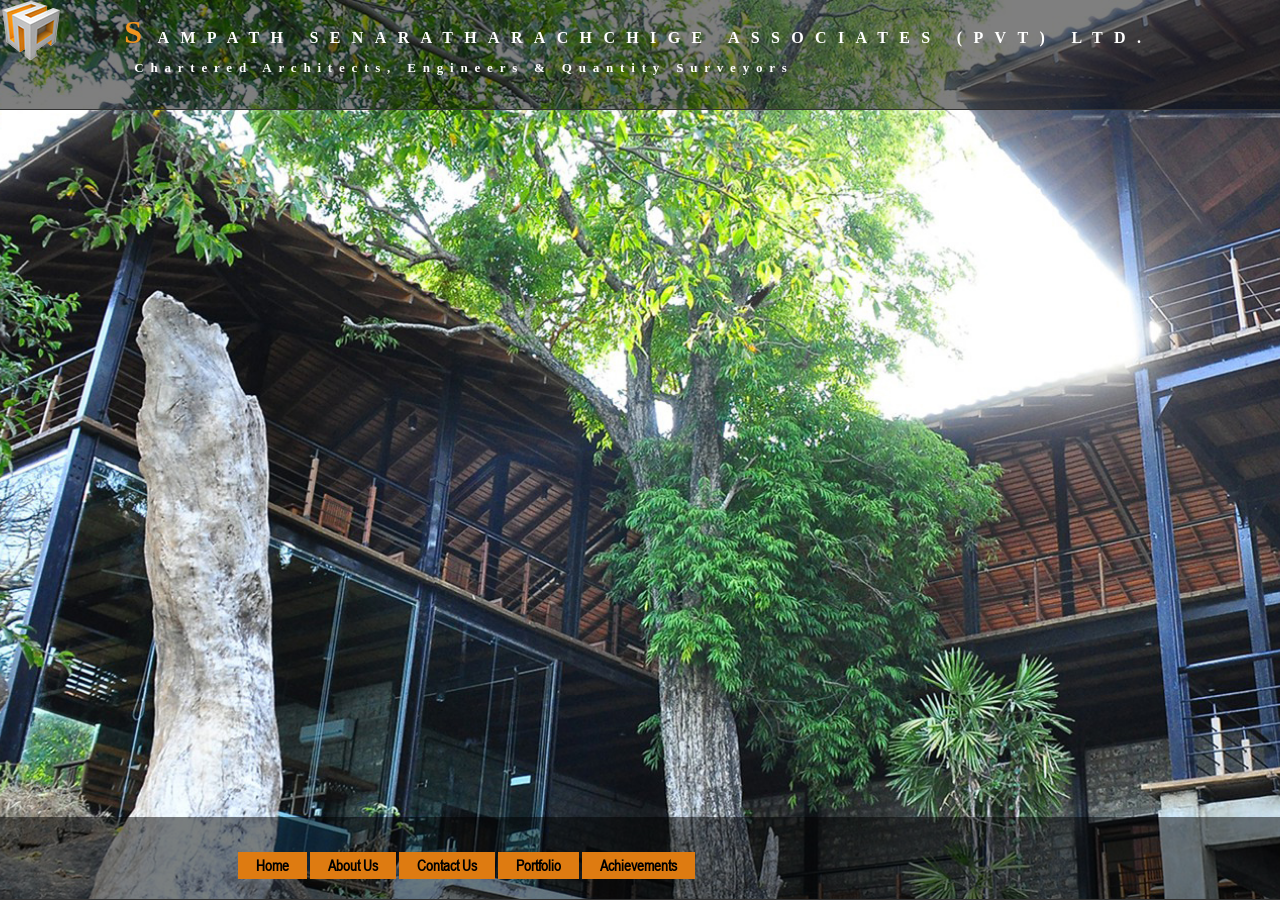
<file: index.html>
<!DOCTYPE html>
<!--[if IE 9]> <html lang="en" class="ie9"> <![endif]-->
<!--[if !IE]><!-->
<html lang="en">
<!--<![endif]-->
	<head>
		<meta charset="utf-8">
		<title> Architect |  SAMPATH SENERATHARACHCHIGE</title>
		<meta http-equiv="content-type" content="text/html; charset=utf-8" />
		<meta name="description" content="WOWSlider" />
		<link rel="stylesheet" type="text/css" href="engine1/style.css" />
		<script type="text/javascript" src="engine1/jquery.js"></script>
		<meta name="description" content="Worthy a Bootstrap-based, Responsive HTML5 Template">
		<meta name="author" content="htmlcoder.me">

		<!-- Mobile Meta -->
		<meta name="viewport" content="width=device-width, initial-scale=1.0">
		<meta http-equiv="Content-Type" content="text/html; charset=utf-8" />

		<!-- Favicon -->
		<link rel="shortcut icon" href="images/favicon.ico">

		<!-- Web Fonts -->
		<link href='http://fonts.googleapis.com/css?family=Open+Sans:400italic,700italic,400,700,300&amp;subset=latin,latin-ext' rel='stylesheet' type='text/css'>
		<link href='http://fonts.googleapis.com/css?family=Raleway:700,400,300' rel='stylesheet' type='text/css'>

		<!-- Bootstrap core CSS -->
		<link href="bootstrap/css/bootstrap.css" rel="stylesheet">

		<!-- Font Awesome CSS -->
		<link href="fonts/font-awesome/css/font-awesome.css" rel="stylesheet">

		<!-- Plugins -->
		<link href="css/animations.css" rel="stylesheet">

		<!-- Worthy core CSS file -->
		<link href="css/style.css" rel="stylesheet">

		<!-- Custom css --> 
		<!--
		<link href="css/custom.css" rel="stylesheet">
	</head>

	<body class="no-trans">
		<!-- scrollToTop -->
		<!-- ================ -->
		<div class="scrollToTop"><i class="icon-up-open-big"></i></div>

		<!-- header start -->
		<!-- ================ --> 
		<header class="header fixed clearfix navbar navbar-fixed-top tm-bg-black-translucent">
		<div class="row">
  		<div class="col-md-1">
		<a href="index.html"><img id="logo" src="logo.png" alt="Worthy"></a></div>
			<div class="container">
				<div class="row">
					<div class="col-md-4">

						<!-- header-left start -->
						<!-- ================ -->
						<div class="header-left clearfix">

							<!-- logo -->
								
  								
								<div class="logo smooth-scroll">
								

								
								<div class="col-md-1">

								<b><font face="arial narrow" color="#f2941e" size="6" style="letter-spacing:0.1cm;">S&nbsp;</font></b><b><font face="arial narrow" size="3.4" color="white" style="letter-spacing:0.3cm;">AMPATH&nbsp;SENARATHARACHCHIGE&nbsp;ASSOCIATES&nbsp;(PVT)&nbsp;LTD.<font face="arial narrow" size="2" color="white" style="letter-spacing:0.18cm;"><br>&nbsp;Chartered&nbsp;Architects,&nbsp;Engineers&nbsp;&&nbsp;Quantity&nbsp;Surveyors</font></font>
										<a href="dist/sobber/sobber.html"><h2><font face = "arial narrow" size="15" color="C6391B">  </font> <font face="arial narrow" size="12">     </b></font></h2></a></div></div></div>
							</div>
							<!-- name-and-slogan -->
							<!-- <div class="site-name-and-slogan">
								<div class="site-name">SAMPATH SENERATHARACHCHIGE ASSOCIATES (PVT) LTD</div>
								<div class="site-slogan">CHARTERED ARCHITECTS, ENGINEERS, SURVEYORS</div>
							</div> -->

						</div>
						<!-- header-left end -->

					</div>
					</div>
					</div>

		</header>
		<!-- header end -->

		<!-- banner start -->
		<!-- ================ -->
		<div id="wowslider-container1">
<div class="ws_images"><ul>
		<li><img src="data1/images/1.jpg" alt="1" title="1" id="wows1_0"/></li>
		<li><img src="data1/images/2.jpg" alt="2" title="2" id="wows1_1"/></li>
		<li><img src="data1/images/3.jpg" alt="3" title="3" id="wows1_2"/></li>
		<li><img src="data1/images/4.jpg" alt="4" title="4" id="wows1_3"/></li>
		<li><img src="data1/images/5.jpg" alt="5" title="5" id="wows1_4"/></li>
		<li><img src="data1/images/6.jpg" alt="bootstrap carousel" title="6" id="wows1_5"/></a></li>
		<li><img src="data1/images/7.jpg" alt="7" title="7" id="wows1_6"/></li>
		<li><img src="data1/images/8.jpg" alt="7" title="7" id="wows1_6"/></li>
		<li><img src="data1/images/9.jpg" alt="7" title="7" id="wows1_6"/></li>
	</ul></div>
<div class="ws_script" style="position:absolute;left:-90%"><a href="http://wowslider.com">responsive slider</a> by WOWSlider.com v8.7</div>
<div class="ws_shadow"></div>
</div>	
<script type="text/javascript" src="engine1/wowslider.js"></script>
<script type="text/javascript" src="engine1/script.js"></script>
		<!-- banner end -->

		<!-- section start -->
		<!-- ================ -->
		<!-- footer start -->
		<footer class="footer fixed clearfix navbar navbar-fixed-bottom tm-bg-black-translucent">
			
			
					<div class="row">
  					<div class="col-md-1"></div>
  					<div class="col-md-1"></div>
  					<div class="col-md-1">
  			
						<table style="border: 20px solid transparent;">
						<tr>
						<td> </td>
						</tr>
						<tr>
						<th>
						<a href="index.html"><input type="button" name="btn" class="btn-style" value="Home" /></a></th></div>
						<th>&nbsp;</th><th>
						<a href="about.html"><input type="button" name="btn" class="btn-style" value="About Us" /></a></th>
						<th>&nbsp;</th><th>
						<a href="contact.html"><input type="button" name="btn" class="btn-style" value="Contact Us" /></a></th>

						<th>&nbsp;</th><th>
						<a href="portfolio.html"><input type="button" name="btn" class="btn-style" value="Portfolio" /></a></th>
						<th>&nbsp;</th><th>
						<a href="archive.html"><input type="button" name="btn" class="btn-style" value="Achievements" /></a></th>
								</div></tr></table></footer>
<!--
		<footer id="footer">

		
									<a href="#banner"><input type="button" name="btn" class="btn-style" value="Home" /></a>
												<a href="about.html"><input type="button" name="btn" class="btn-style" value="About Us" /></a>
												<a href="contact.html"><input type="button" name="btn" class="btn-style" value="Contact Us" /></a>
												<a href="portfolio.html"><input type="button" name="btn" class="btn-style" value="portfolio" /></a>
												<a href="archive.html"><input type="button" name="btn" class="btn-style" value="Achievements" /></a>
								
				</footer>

				
			
		<!-- ================ -->
		<!-- footer end -->

		<!-- JavaScript files placed at the end of the document so the pages load faster
		================================================== -->
		<!-- Jquery and Bootstap core js files -->
		

		<style scoped>

      	.btn-style{
			border : solid 0px #de7b11;
			font-size : 15px;
			font-weight:bold;
			color : #000000;
			padding : 3px 18px;
			background-color : #de7b11;

			}


    	</style>
		<script type="text/javascript" src="plugins/jquery.min.js"></script>
		<script type="text/javascript" src="bootstrap/js/bootstrap.min.js"></script>

		<!-- Modernizr javascript -->
		<script type="text/javascript" src="plugins/modernizr.js"></script>

		<!-- Isotope javascript -->
		<script type="text/javascript" src="plugins/isotope/isotope.pkgd.min.js"></script>
		
		<!-- Backstretch javascript -->
		<script type="text/javascript" src="plugins/jquery.backstretch.min.js"></script>

		<!-- Appear javascript -->
		<script type="text/javascript" src="plugins/jquery.appear.js"></script>

		<!-- Initialization of Plugins -->
		<script type="text/javascript" src="js/template.js"></script>

		<!-- Custom Scripts -->
		<script type="text/javascript" src="js/custom.js"></script>

	</body>
</html>
</file>
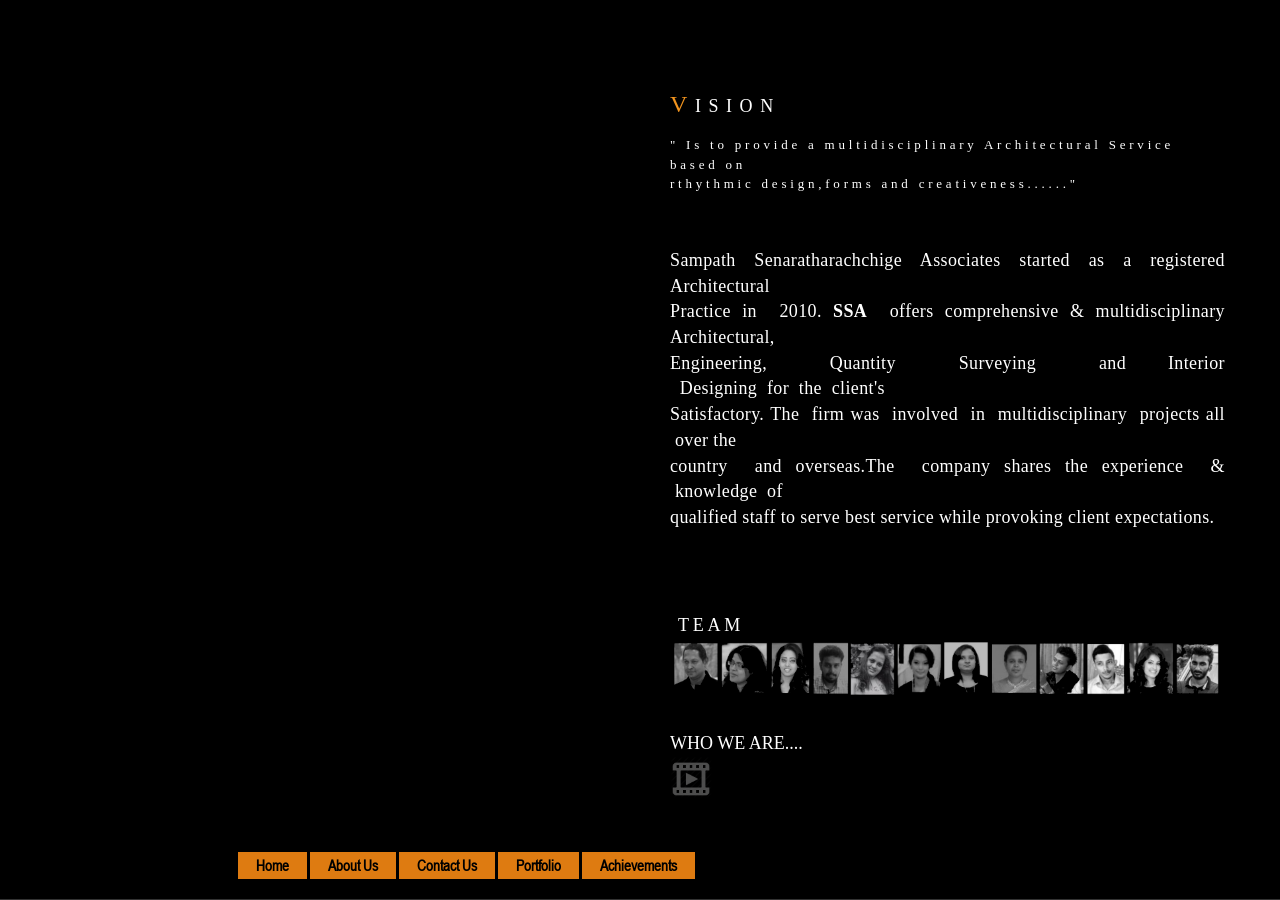
<file: about.html>
<!DOCTYPE html>
<!--[if IE 9]> <html lang="en" class="ie9"> <![endif]-->
<!--[if !IE]><!-->
<html lang="en">
<!--<![endif]-->
<head>
	<meta charset="utf-8">
	<title> Architect |  SAMPATH SENERATHARACHCHIGE</title>
	<script type="text/javascript" src="engine1/jquery.js"></script>
	<meta name="description" content="Worthy a Bootstrap-based, Responsive HTML5 Template">
	<meta name="author" content="htmlcoder.me">

	<!-- Mobile Meta -->
	<meta name="viewport" content="width=device-width, initial-scale=1">
	<meta http-equiv="Content-Type" content="text/html; charset=utf-8" />
	<meta http-equiv="X-UA-Compatible" content="IE=edge,chrome=1">
	<meta name="HandheldFriendly" content="true">

	<!-- Favicon -->
	<link rel="shortcut icon" href="images/favicon.ico">

	<!-- Web Fonts -->
	<link href='http://fonts.googleapis.com/css?family=Open+Sans:400italic,700italic,400,700,300&amp;subset=latin,latin-ext' rel='stylesheet' type='text/css'>
	<link href='http://fonts.googleapis.com/css?family=Raleway:700,400,300' rel='stylesheet' type='text/css'>

	<!-- Bootstrap core CSS -->
	<link href="bootstrap/css/bootstrap.css" rel="stylesheet">

	<!-- Font Awesome CSS -->
	<link href="fonts/font-awesome/css/font-awesome.css" rel="stylesheet">

	<!-- Plugins -->
	<link href="css/animations.css" rel="stylesheet">

	<!-- Worthy core CSS file -->
	<link href="css/style.css" rel="stylesheet">

	<!-- Custom css --> 
	<link href="css/custom.css" rel="stylesheet">
</head>

<body>
	

	<!-- header start -->
	<!-- ================ --> 
				<div class="section clearfix object-non-visible" data-animation-effect="fadeIn">
			<div class="container">
				<div class="row">
					<div class="col-md-6"></div>
					<div class="col-md-6">
						
							<table style="margin-top:10px;" height="250px">
								<tr><td><div>
									<font face="arial narrow" color="#f2941e" size="5" style="letter-spacing:0.2cm;">V</font><font face="arial narrow" size="4" color="white" style="letter-spacing:0.2cm;">ISION</font><br>
										<font face="arial narrow" size="2" style="letter-spacing:0.1cm;">    </font>
									</div></td></tr>
								<tr><td><div>
										<font face = "arial narrow" size="2" style="letter-spacing:0.1cm;"> " Is to provide a multidisciplinary Architectural Service based on <br>rthythmic design,forms and creativeness......"        </font>
										<h1></h1>
										<h1></h1>
									</div></td></tr>
								<tr><td>
									<div>
										<h1></h1>
										<font face = "arial narrow" size="4" style="letter-spacing:0.01cm;"> <p align="justify">Sampath Senaratharachchige Associates started as a registered Architectural<br>Practice in&nbsp; 2010. <b>SSA</b> &nbsp;offers comprehensive & multidisciplinary Architectural, <br>Engineering, &nbsp;&nbsp;Quantity &nbsp;&nbsp;Surveying &nbsp;&nbsp;and&nbsp;&nbsp;Interior &nbsp;&nbsp;Designing&nbsp;&nbsp;for&nbsp;&nbsp;the&nbsp;&nbsp;client's<br>Satisfactory.&nbsp;The&nbsp; firm&nbsp;was&nbsp; involved&nbsp; in&nbsp; multidisciplinary &nbsp;projects&nbsp;all &nbsp;over&nbsp;the<br>country &nbsp;and overseas.The&nbsp; company shares the experience&nbsp; & &nbsp;knowledge&nbsp; of<br>qualified staff to serve best service while provoking client expectations.</p> </font>
										<h1></h1>
									</div></td></tr>
									<tr><td><div>
										<a href="dist/nilwala/nilwala.html"><font face = "arial narrow" size="4" style="letter-spacing:0.1cm;"></font></a>
									</div></td></tr>
									<tr><td><div>
										<a href="dist/pera/pera.html"><font face = "arial narrow" size="4" style="letter-spacing:0.1cm;"></font></a>
									</div></td></tr>
									<tr><td><div>
										<h1></h1>
										<font face = "arial narrow" size="4" style="letter-spacing:0.1cm;"> &nbsp;TEAM </font>
										<img id="logo" src="logos/02 About us.png" alt="Worthy" >
									</div></td></tr>
									<tr><td><div>
										<a href="dist/sobber/sobber.html"><font face = "arial narrow" size="4" style="letter-spacing:0.1cm;"></font></a>
									</div></td></tr>
									<tr><td><div>
										<font face = "arial narrow" size="4" style="letter-spacing:0cm;">WHO WE ARE....</font>
										<img id="logo" src="logos/video1.png" alt="Worthy" width="42" height="38">
									</div></td></tr>
							</table>
						</div>
					
				</div>
			</div>
		</div>

	
				<!--footer start-->
					<footer class="footer fixed clearfix navbar navbar-fixed-bottom tm-bg-black-translucent">
			
					<div class="row">
  					<div class="col-md-1"></div>
  					<div class="col-md-1"></div>
  					<div class="col-md-1">
  			
						<table style="border: 20px solid transparent;">
						<tr>
						<td> </td>
						</tr>
						<tr>
						<th>
						<a href="index.html"><input type="button" name="btn" class="btn-style" value="Home" /></a></th></div>
						<th>&nbsp;</th><th>
						<a href="about.html"><input type="button" name="btn" class="btn-style" value="About Us" /></a></th>
						<th>&nbsp;</th><th>
						<a href="contact.html"><input type="button" name="btn" class="btn-style" value="Contact Us" /></a></th>

						<th>&nbsp;</th><th>
						<a href="portfolio.html"><input type="button" name="btn" class="btn-style" value="Portfolio" /></a></th>
						<th>&nbsp;</th><th>
						<a href="archive.html"><input type="button" name="btn" class="btn-style" value="Achievements" /></a></th>
								</div></tr></table></footer>
				<!-- footer end -->

		<!-- JavaScript files placed at the end of the document so the pages load faster
		================================================== -->
		<!-- Jquery and Bootstap core js files -->
		<style scoped>

      	.btn-style{
			border : solid 0px #de7b11;
			font-size : 15px;
			font-weight:bold;
			color : #000000;
			padding : 3px 18px;
			background-color : #de7b11;

			}
		</style>
		<script type="text/javascript" src="plugins/jquery.min.js"></script>
		<script type="text/javascript" src="bootstrap/js/bootstrap.min.js"></script>

		<!-- Modernizr javascript -->
		<script type="text/javascript" src="plugins/modernizr.js"></script>

		<!-- Isotope javascript -->
		<script type="text/javascript" src="plugins/isotope/isotope.pkgd.min.js"></script>
		
		<!-- Backstretch javascript -->
		<script type="text/javascript" src="plugins/jquery.backstretch.min.js"></script>

		<!-- Appear javascript -->
		<script type="text/javascript" src="plugins/jquery.appear.js"></script>

		<!-- Initialization of Plugins -->
		<script type="text/javascript" src="js/template.js"></script>

		<!-- Custom Scripts -->
		<script type="text/javascript" src="js/custom.js"></script>

	</body>
	</html>
</file>
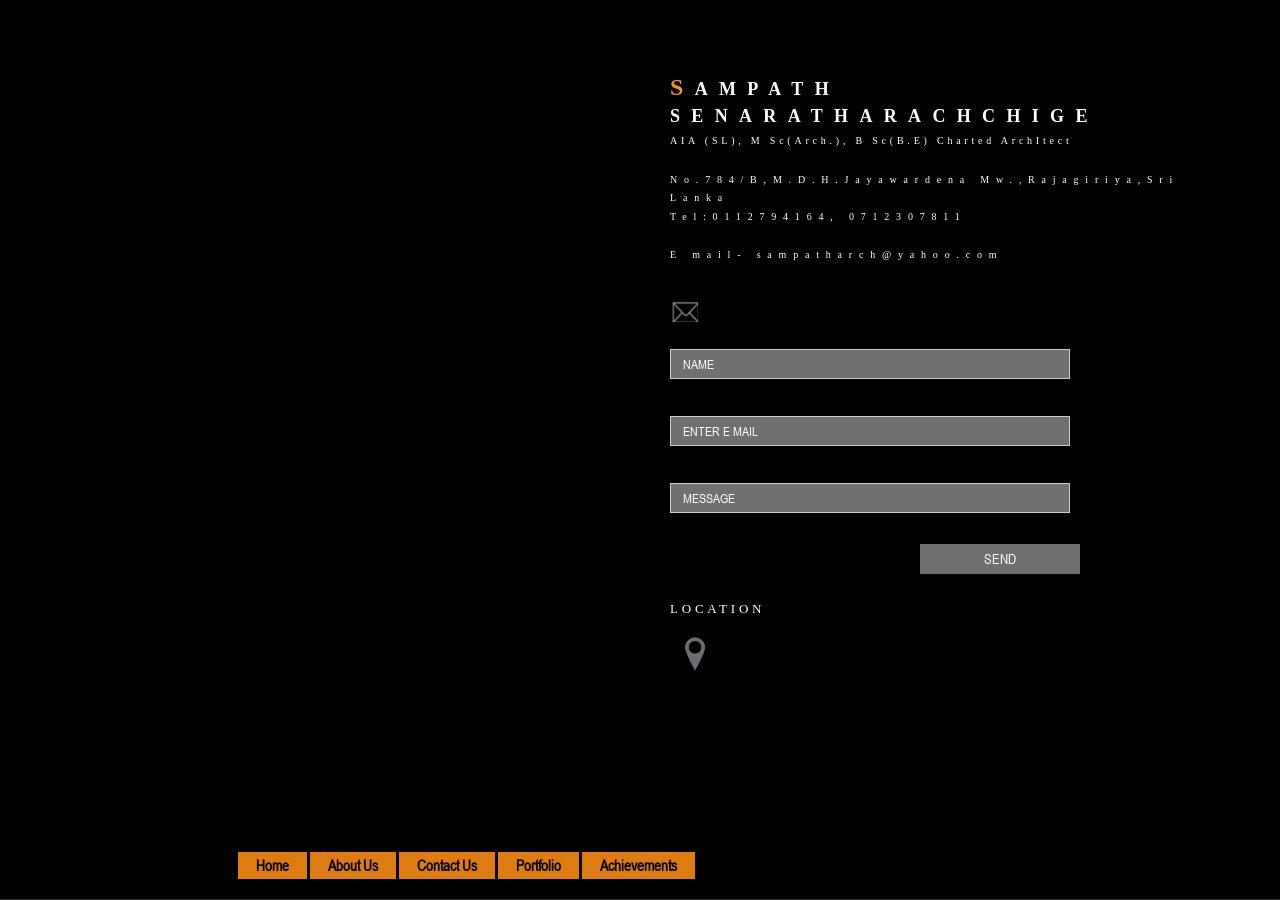
<file: contact.html>
<!DOCTYPE html>
<!--[if IE 9]> <html lang="en" class="ie9"> <![endif]-->
<!--[if !IE]><!-->
<html lang="en">
<!--<![endif]-->
<head>
	<meta charset="utf-8">
	<title> Architect |  SAMPATH SENERATHARACHCHIGE</title>
	<script type="text/javascript" src="engine1/jquery.js"></script>
	<meta name="description" content="Worthy a Bootstrap-based, Responsive HTML5 Template">
	<meta name="author" content="htmlcoder.me">
	<!-- <link href="https://fonts.googleapis.com/css?family=Open+Sans+Condensed:300" rel="stylesheet"> -->

	<!-- Mobile Meta -->
	<meta http-equiv="Content-Type" content="text/html; charset=utf-8" />
	<meta http-equiv="X-UA-Compatible" content="IE=edge,chrome=1">
	<meta name="HandheldFriendly" content="true">

	<!-- Favicon -->
	<link rel="shortcut icon" href="images/favicon.ico">

	<!-- Web Fonts -->
	<!-- <link href='http://fonts.googleapis.com/css?family=Open+Sans:400italic,700italic,400,700,300&amp;subset=latin,latin-ext' rel='stylesheet' type='text/css'>
	<link href='http://fonts.googleapis.com/css?family=Raleway:700,400,300' rel='stylesheet' type='text/css'> -->

	<!-- Bootstrap core CSS -->
	<link href="bootstrap/css/bootstrap.css" rel="stylesheet">

	<!-- Font Awesome CSS -->
	<link href="fonts/font-awesome/css/font-awesome.css" rel="stylesheet">

	<!-- Plugins -->
	<!-- <link href="css/animations.css" rel="stylesheet">
 -->
	<!-- Worthy core CSS file -->
	<link href="css/style.css" rel="stylesheet">

	<!-- Custom css --> 
	<!-- <link href="css/custom.css" rel="stylesheet"> -->
</head>

<body>
	<!-- scrollToTop -->
	<!-- ================ -->
	<!-- <div class="scrollToTop"><i class="icon-up-open-big"></i></div> -->

	<!-- header start -->
	<!-- ================ --> 
		<style>
input[type=text], select, textarea {
    width: 100%;
    padding: 12px;
    border: 1px solid #ccc;
    border-radius: 0px;
    box-sizing: border-box;
    margin-top: 6px;
    margin-bottom: 16px;
    resize: vertical;
}

input[type=submit] {
    background-color: #707070;
    color: white;
    padding: 5px 10px;
    border: none;
    border-radius: 0px;
    cursor: pointer;
    position: absolute;
    left: 250px;
    right: 250px;
}

input[type=submit]:hover {
    background-color:#707070;";
}


input::placeholder {
  color: white;
}
</style>
		<!-- header end -->

		<!-- banner start -->
		<!-- ================ -->
		<!-- banner end -->

		<!-- section start -->

		<div class="section clearfix object-non-visible" data-animation-effect="fadeIn">
			<div class="container">
				<div class="row">
					<div class="col-md-6"></div>
						<div class="col-md-6">
						
							<div style="padding-top:0px;">
							<p><b><font face="arial narrow" color="#f2941e" size="5" style="letter-spacing:0.3cm;">S</font><font face="arial narrow" size="4" color="white" style="letter-spacing:0.3cm;">AMPATH SENARATHARACHCHIGE<br></font></b>
							<font face = "arial narrow" size="1" style="letter-spacing:0.1cm;">AIA (SL), M Sc(Arch.), B Sc(B.E) Charted ArchItect</font></p>
								<h1></h1>
								<font face="arial narrow" size="1" color="white" style="letter-spacing:0.18cm;">No.784/B,M.D.H.Jayawardena Mw.,Rajagiriya,Sri Lanka <br>
								Tel:0112794164, 0712307811 <br><h1></h1>
								E mail- sampatharch@yahoo.com							
								</font>
								<!--
								<table>
								<tr>
								<td width="45%">
								<h3 style="color:#f2941e;">Our Location</h3>
								<iframe src="https://www.google.com/maps/embed?pb=!1m14!1m8!1m3!1d1980.3854680361794!2d79.908093!3d6.917966!3m2!1i1024!2i768!4f13.1!3m3!1m2!1s0x0%3A0x806bde85c82716ff!2sSampath+Senarathrachchige+Associates!5e0!3m2!1sen!2slk!4v1491341817784" width="600" height="450" frameborder="0" style="border:0" allowfullscreen></iframe></td>
								<td width="30%"></td>
								<td width="25%"></td>
								</tr>
								</table>
								<br>
								</div>
								-->
								<h1></h1>
								<br>
								<img id="logo" src="logos/p.png" alt="Worthy" width="30" height="21">
								<br>
							<div style="margin:0;padding:0;" class="col-sm-6">
							<div class="footer-content">
								<form role="form" id="footer-form">
									<div class="form-group has-feedback">
										    <input type="text" id="fname" name="firstname" placeholder="NAME" style="height:30px;width:400px;background-color: #707070;">

									</div>
									<div class="form-group has-feedback">
										<input type="text" id="lname" name="lastname" placeholder="ENTER E MAIL" style="height:30px;width:400px;background-color: #707070;">
									</div>
									<div class="form-group has-feedback">
										    <input type="text" id="subject" name="subject" placeholder="MESSAGE" style="height:30px;width:400px;background-color: #707070;">


									</div>
									<div >
									<input type="submit" value="SEND" class="btn btn-default;foo" style="width:50px"></div>
									<!--
									<input type="submit" value="Send"  class="btn btn-default" >-->
									<br>
									<br>
									<br>
									<p><font face="arial narrow" size="2" color="white" style="letter-spacing:0.1cm;">LOCATION</font></p>
									<a href="https://www.google.com/maps/place/Sampath+Senarathrachchige+Associates/@6.917966,79.908093,17z/data=!4m5!3m4!1s0x0:0x806bde85c82716ff!8m2!3d6.9179662!4d79.9080934?hl=en-US"><img id="logo" src="logos/Location-hover-reverse.png" alt="Worthy" width="50" height="50"></a>
								</form>
							</div>
						</div>
								
								</div>
							</div>
						</div>
					
				</div>

			
				<!-- footer start -->
						<footer class="footer fixed clearfix navbar navbar-fixed-bottom tm-bg-black-translucent">
			
					<div class="row">
  					<div class="col-md-1"></div>
  					<div class="col-md-1"></div>
  					<div class="col-md-1">
  			
						<table style="border: 20px solid transparent;">
						<tr>
						<td> </td>
						</tr>
						<tr>
						<th>
						<a href="index.html"><input type="button" name="btn" class="btn-style" value="Home" /></a></th></div>
						<th>&nbsp;</th><th>
						<a href="about.html"><input type="button" name="btn" class="btn-style" value="About Us" /></a></th>
						<th>&nbsp;</th><th>
						<a href="contact.html"><input type="button" name="btn" class="btn-style" value="Contact Us" /></a></th>

						<th>&nbsp;</th><th>
						<a href="portfolio.html"><input type="button" name="btn" class="btn-style" value="Portfolio" /></a></th>
						<th>&nbsp;</th><th>
						<a href="archive.html"><input type="button" name="btn" class="btn-style" value="Achievements" /></a></th>
								</div></tr></table></footer>
				
					
				<!-- footer end -->

		<!-- JavaScript files placed at the end of the document so the pages load faster
		================================================== -->
		<!-- Jquery and Bootstap core js files -->
			<style scoped>

      	.btn-style{
			border : solid 0px #de7b11;
			font-size : 15px;
			font-weight:bold;
			color : #000000;
			padding : 3px 18px;
			background-color : #de7b11;

			}
		</style>


		<script type="text/javascript" src="plugins/jquery.min.js"></script>
		<script type="text/javascript" src="bootstrap/js/bootstrap.min.js"></script>

		<!-- Modernizr javascript -->
		<script type="text/javascript" src="plugins/modernizr.js"></script>

		<!-- Isotope javascript -->
		<script type="text/javascript" src="plugins/isotope/isotope.pkgd.min.js"></script>
		
		<!-- Backstretch javascript -->
		<script type="text/javascript" src="plugins/jquery.backstretch.min.js"></script>

		<!-- Appear javascript -->
		<script type="text/javascript" src="plugins/jquery.appear.js"></script>

		<!-- Initialization of Plugins -->
		<script type="text/javascript" src="js/template.js"></script>

		<!-- Custom Scripts -->
		<script type="text/javascript" src="js/custom.js"></script>

	</body>
	</html>
</file>
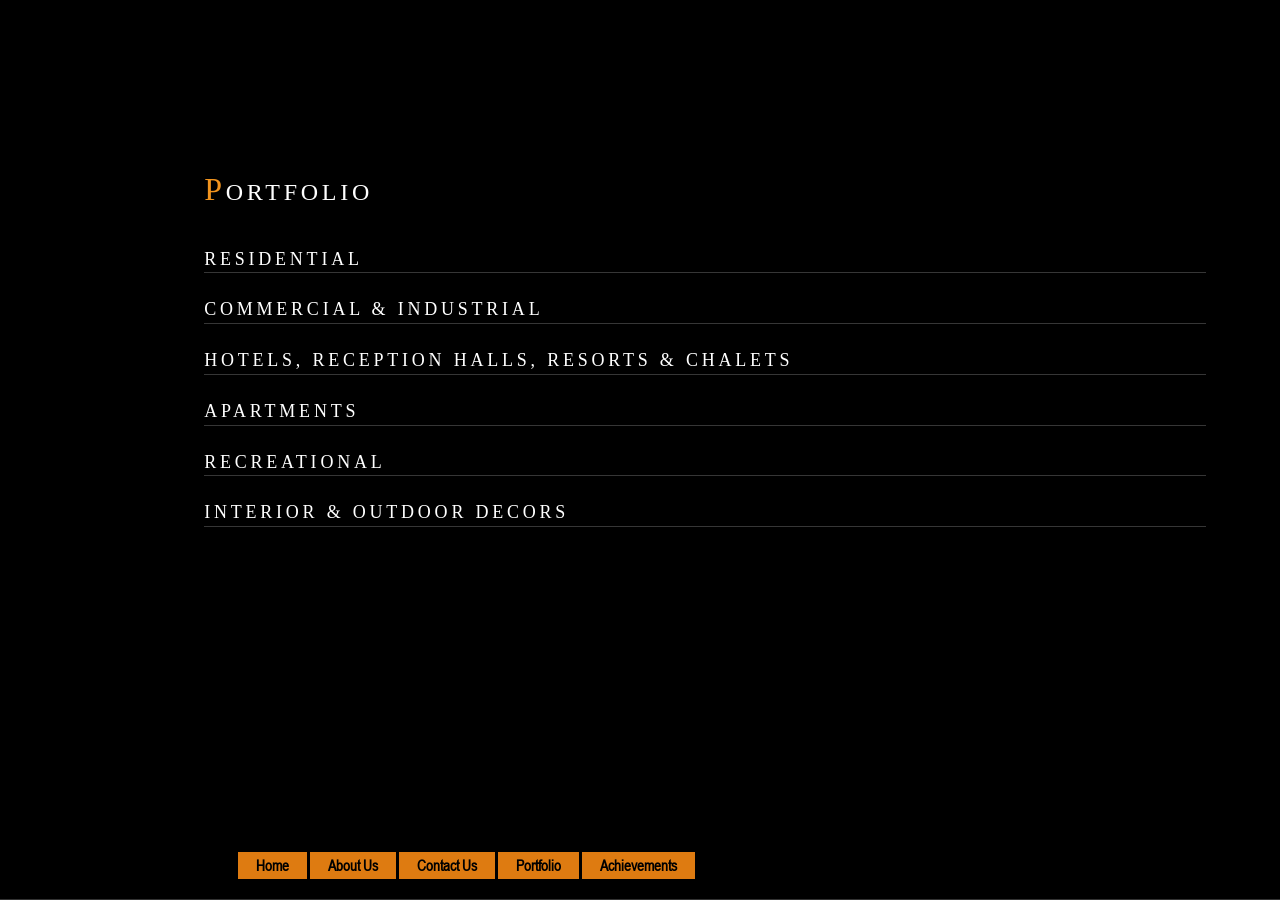
<file: portfolio.html>
<!DOCTYPE html>
<!--[if IE 9]> <html lang="en" class="ie9"> <![endif]-->
<!--[if !IE]><!-->
<html lang="en">
<!--<![endif]-->
<head>
	<meta charset="utf-8">
	<title> Architect |  SAMPATH SENERATHARACHCHIGE</title>
	<script type="text/javascript" src="engine1/jquery.js"></script>
	<meta name="description" content="Worthy a Bootstrap-based, Responsive HTML5 Template">
	<meta name="author" content="htmlcoder.me">

	<!-- Mobile Meta -->
	<meta http-equiv="Content-Type" content="text/html; charset=utf-8" />
	<meta http-equiv="X-UA-Compatible" content="IE=edge,chrome=1">
	<meta name="HandheldFriendly" content="true">

	<!-- Favicon -->
	<link rel="shortcut icon" href="images/favicon.ico">

	<!-- Web Fonts -->
	<link href='http://fonts.googleapis.com/css?family=Open+Sans:400italic,700italic,400,700,300&amp;subset=latin,latin-ext' rel='stylesheet' type='text/css'>
	<link href='http://fonts.googleapis.com/css?family=Raleway:700,400,300' rel='stylesheet' type='text/css'>

	<!-- Bootstrap core CSS -->
	<link href="bootstrap/css/bootstrap.css" rel="stylesheet">

	<!-- Font Awesome CSS -->
	<link href="fonts/font-awesome/css/font-awesome.css" rel="stylesheet">

	<!-- Plugins -->
	<link href="css/animations.css" rel="stylesheet">

	<!-- Worthy core CSS file -->
	<link href="css/style.css" rel="stylesheet">




	
    </script>
</head>

<body>
	<!-- scrollToTop -->
	<!-- ================ -->
	<!-- <div class="scrollToTop"><i class="icon-up-open-big"></i></div> -->

	<!-- header start -->
	<!-- ================ --> 
	
						<!-- header-left end -->

					

		<!-- header end -->

		<!-- banner start -->
		<!-- ================ -->
		<!-- banner end -->
<!--
		<div class="section clearfix object-non-visible" data-animation-effect="fadeIn">
			<div class="container">
				<div class="row">
					<div class="col-md-6 col-md-offset-2">-->
					
  					
					<div class="section clearfix object-non-visible" data-animation-effect="fadeIn">
			<div class="container">
				<div class="row">
					
						<div class="space"></div>
						<div class="row">
				
						<center>	
						<div class="isotope-container row grid-space-20" style="padding-left:100px;">
							<div class="col-sm-6 col-md-7 isotope-item com">
  					
  					
						
							<table style="margin-top:50px;" height="250px">
								<tr><td><div>
									<font face="arial narrow" color="#f2941e" size="6" style="letter-spacing:0.1cm;">P</font><font face="arial narrow" size="5" color="white" style="letter-spacing:0.1cm;">ORTFOLIO</font>
										<a href="dist/sobber/sobber.html"><h2><font face = "arial narrow" size="15" color="C6391B">  </font> <font face="arial narrow" size="12">     </font></h2></a>
									</div></td></tr>
								
								<tr><td>
									<div>
										<a href="resi.html"><font face = "arial narrow" size="4" style="letter-spacing:0.1cm;"><p>RESIDENTIAL</p></font></a>
									</div></td></tr>
									<tr><td><div>
										<!--a href="dist/nilwala/nilwala.html"--><font face = "arial narrow" size="4" style="letter-spacing:0.1cm;"><p> COMMERCIAL & INDUSTRIAL </p></font>
									</div></td></tr>
									<tr><td><div>
										<!--a href="dist/pera/pera.html"--><font face = "arial narrow" size="4" style="letter-spacing:0.1cm;"><p> HOTELS, RECEPTION HALLS, RESORTS & CHALETS </p></font>
									</div></td></tr>
									<tr><td><div>
										<!--a href="dist/sobber/sobber.html"--><font face = "arial narrow" size="4" style="letter-spacing:0.1cm;"><p> APARTMENTS </p></font>
									</div></td></tr>
									<tr><td><div>
										<!--a href="dist/sobber/sobber.html"--><font face = "arial narrow" size="4" style="letter-spacing:0.1cm;"><p> RECREATIONAL </p></font>
									</div></td></tr>
									<tr><td><div>
										<!--a href="dist/sobber/sobber.html"--><font face = "arial narrow" size="4" style="letter-spacing:0.1cm;"><p> INTERIOR & OUTDOOR DECORS </p></font>
									</div></td></tr>
							</table>
							
						</div>
					</div>
				</div>
			</div>
		</div>
</center></div></div></div></div>
		
				<!-- footer start -->
						<footer class="footer fixed clearfix navbar navbar-fixed-bottom tm-bg-black-translucent">
			
					<div class="row">
  					<div class="col-md-1"></div>
  					<div class="col-md-1"></div>
  					<div class="col-md-1">
  			
						<table style="border: 20px solid transparent;">
						<tr>
						<td> </td>
						</tr>
						<tr><!--
						<th>&nbsp;&nbsp;</th>
						<th>&nbsp;&nbsp;&nbsp;&nbsp;&nbsp;&nbsp;&nbsp;</th>--><th>
						<a href="index.html"><input type="button" name="btn" class="btn-style" value="Home" /></a></th></div>
						<th>&nbsp;</th><th>
						<a href="about.html"><input type="button" name="btn" class="btn-style" value="About Us" /></a></th>
						<th>&nbsp;</th><th>
						<a href="contact.html"><input type="button" name="btn" class="btn-style" value="Contact Us" /></a></th>

						<th>&nbsp;</th><th>
						<a href="portfolio.html"><input type="button" name="btn" class="btn-style" value="Portfolio" /></a></th>
						<th>&nbsp;</th><th>
						<a href="archive.html"><input type="button" name="btn" class="btn-style" value="Achievements" /></a></th>
								</div></tr></table></footer>
				
					
				<!-- footer end -->

		<!-- JavaScript files placed at the end of the document so the pages load faster
		================================================== -->
		<!-- Jquery and Bootstap core js files -->
		<style scoped>

      	.btn-style{
			border : solid 0px #de7b11;
			font-size : 15px;
			font-weight:bold;
			color : #000000;
			padding : 3px 18px;
			background-color : #de7b11;

			}
		p {
    		border-bottom: 1px solid #363636;
    		width:170%;
    		
		}
		
		</style>

		<script type="text/javascript" src="plugins/jquery.min.js"></script>
		<script type="text/javascript" src="bootstrap/js/bootstrap.min.js"></script>

		<!-- Modernizr javascript -->
		<script type="text/javascript" src="plugins/modernizr.js"></script>

		<!-- Isotope javascript -->
		<script type="text/javascript" src="plugins/isotope/isotope.pkgd.min.js"></script>
		
		<!-- Backstretch javascript -->
		<script type="text/javascript" src="plugins/jquery.backstretch.min.js"></script>

		<!-- Appear javascript -->
		<script type="text/javascript" src="plugins/jquery.appear.js"></script>

		<!-- Initialization of Plugins -->
		<script type="text/javascript" src="js/template.js"></script>

		<!-- Custom Scripts -->
		<script type="text/javascript" src="js/custom.js"></script>

	</body>
	</html>
</file>
<file: engine1/style.css>
/*
 *	generated by WOW Slider 8.7.1
 *	template Premium
 */
@import url(https://fonts.googleapis.com/css?family=Arimo&subset=latin,cyrillic,latin-ext);
#wowslider-container1 { 
	display: block;
	zoom: 1; 
	position: relative;
	width: 100%;
	max-width: 100%;
	max-height:none;
	margin:0px auto 0px;
	z-index:90;
	text-align:left; /* reset align=center */
	font-size: 10px;
	text-shadow: none; /* fix some user styles */

	/* reset box-sizing (to boostrap friendly) */
	-webkit-box-sizing: content-box;
	-moz-box-sizing: content-box;
	box-sizing: content-box; 
}
* html #wowslider-container1{ width:640px }
#wowslider-container1 .ws_images ul{
	position:relative;
	width: 10000%; 
	height:100%;
	left:0;
	list-style:none;
	margin:0;
	padding:0;
	border-spacing:0;
	overflow: visible;
	/*table-layout:fixed;*/
}
#wowslider-container1 .ws_images ul li{
	position: relative;
	width:1%;
	height:100%;
	line-height:0; /*opera*/
	overflow: hidden;
	float:left;
	/*font-size:0;*/
	padding:0 0 0 0 !important;
	margin:0 0 0 0 !important;
}

#wowslider-container1 .ws_images{
	position: relative;
	left:0;
	top:0;
	height:100%;
	max-height:none;
	max-width: 100%;
	vertical-align: top;
	border:none;
	overflow: hidden;
}
#wowslider-container1 .ws_images ul a{
	width:100%;
	height:100%;
	max-height:none;
	display:block;
	color:transparent;
}
#wowslider-container1 img{
	max-width: none !important;
}
#wowslider-container1 .ws_images .ws_list img,
#wowslider-container1 .ws_images > div > img{
	width:100%;
	border:none 0;
	max-width: none;
	padding:0;
	margin:0;
}
#wowslider-container1 .ws_images > div > img {
	max-height:none;
}

#wowslider-container1 .ws_images iframe {
	position: absolute;
	z-index: -1;
}

#wowslider-container1 .ws-title > div {
	display: inline-block !important;
}

#wowslider-container1 a{ 
	text-decoration: none; 
	outline: none; 
	border: none; 
}

#wowslider-container1  .ws_bullets { 
	float: left;
	position:absolute;
	z-index:70;
}
#wowslider-container1  .ws_bullets div{
	position:relative;
	float:left;
	font-size: 0px;
}
/* compatibility with Joomla styles */
#wowslider-container1  .ws_bullets a {
	line-height: 0;
}

#wowslider-container1  .ws_script{
	display:none;
}
#wowslider-container1 sound, 
#wowslider-container1 object{
	position:absolute;
}

/* prevent some of users reset styles */
#wowslider-container1 .ws_effect {
	position: static;
	width: 100%;
	height: 100%;
}

#wowslider-container1 .ws_photoItem {
	border: 2em solid #fff;
	margin-left: -2em;
	margin-top: -2em;
}
#wowslider-container1 .ws_cube_side {
	background: #A6A5A9;
}


#wowslider-container1.ws_gestures {
	cursor: -webkit-grab;
	cursor: -moz-grab;
	cursor: url("[data-uri]"), move;
}
#wowslider-container1.ws_gestures.ws_grabbing {
	cursor: -webkit-grabbing;
	cursor: -moz-grabbing;
	cursor: url("[data-uri]"), move;
}

/* hide controls when video start play */
#wowslider-container1.ws_video_playing .ws_bullets,
#wowslider-container1.ws_video_playing .ws_fullscreen,
#wowslider-container1.ws_video_playing .ws_next,
#wowslider-container1.ws_video_playing .ws_prev {
	display: none;
}


/* youtube/vimeo buttons */
#wowslider-container1 .ws_video_btn {
	position: absolute;
	display: none;
	cursor: pointer;
	top: 0;
	left: 0;
	width: 100%;
	height: 100%;
	z-index: 55;
}
#wowslider-container1 .ws_video_btn.ws_youtube,
#wowslider-container1 .ws_video_btn.ws_vimeo {
	display: block;
}
#wowslider-container1 .ws_video_btn div {
	position: absolute;
	background-image: url(./playvideo.png);
	background-size: 200%;
	top: 50%;
	left: 50%;
	width: 7em;
	height: 5em;
	margin-left: -3.5em;
	margin-top: -2.5em;
}
#wowslider-container1 .ws_video_btn.ws_youtube div {
	background-position: 0 0;
}
#wowslider-container1 .ws_video_btn.ws_youtube:hover div {
	background-position: 100% 0;
}
#wowslider-container1 .ws_video_btn.ws_vimeo div {
	background-position: 0 100%;
}
#wowslider-container1 .ws_video_btn.ws_vimeo:hover div {
	background-position: 100% 100%;
}

#wowslider-container1 .ws_playpause.ws_hide {
	display: none !important;
}

#wowslider-container1  .ws_bullets { 
	padding: 5px; 
}
#wowslider-container1 .ws_bullets a { 
	width:20px;
	height:20px;
	background: url(./bullet.png) left top;
	float: left; 
	text-indent: -4000px; 
	position:relative;
	margin-left:7px;
	color:transparent;
}
#wowslider-container1 .ws_bullets a:hover{
	background-position: 0 50%;	
}
#wowslider-container1 .ws_bullets a.ws_selbull{ 
	background-position: 0 100%;
}	
#wowslider-container1 a.ws_next, #wowslider-container1 a.ws_prev {
	background-size: 200%;

	position:absolute;
	top:50%;
	margin-top:-2.4em;
	z-index:60;
	height: 5em;
	width: 5em;
	background-image: url(./arrows.png);
}
#wowslider-container1 a.ws_next{
	background-position: 100% 0;
	right:0.5em;
}
#wowslider-container1 a.ws_prev {
	left:0.5em;
	background-position: 0 0; 
}
#wowslider-container1 a.ws_next:hover{
	background-position: 100% 100%;
}
#wowslider-container1 a.ws_prev:hover {
	background-position: 0 100%; 
}

/*playpause*/
#wowslider-container1 .ws_playpause {
    width: 5em;
    height: 5em;
    position: absolute;
    top: 50%;
    left: 50%;
    margin-left: -2.5em;
    margin-top: -2.5em;
    z-index: 59;
	background-size: 100%;
}

#wowslider-container1 .ws_pause {
    background-image: url(./pause.png);
}

#wowslider-container1 .ws_play {
    background-image: url(./play.png);
}

#wowslider-container1 .ws_pause:hover, #wowslider-container1 .ws_play:hover {
    background-position: 100% 100% !important;
}/* bottom center */
#wowslider-container1  .ws_bullets {
    bottom: 0px;
	left:50%;
}
#wowslider-container1  .ws_bullets div{
	left:-50%;
}
#wowslider-container1 .ws-title{
	position:absolute;
	display:block;
	font: 2.4em 'Arimo', sans-serif;
	bottom: 1.2em;
	left: 0;
	margin-right:0.3em;
	color:#000000;
	z-index: 50;
	line-height: 1em;
	font-weight: bold;
}
#wowslider-container1 .ws-title div,#wowslider-container1 .ws-title span{
	display:inline-block;
	background-color:rgba(220, 220, 220, 0.6);
	border-radius:0 0.1em 0.1em 0;
	-moz-border-radius:0 0.1em 0.1em 0;
	-webkit-border-radius:0 0.1em 0.1em 0;
}
#wowslider-container1 .ws-title div{
	display:block;
	margin-top:0.3em;
	font-size: 0.666em;
	font-weight: normal;
	color: #222222;
	line-height: 1.15em;
	padding:0.6em;
}
#wowslider-container1 .ws-title span{
	padding:0.4em;
	line-height: 1.15em;
}#wowslider-container1 .ws_images > ul{
	animation: wsBasic 36s infinite;
	-moz-animation: wsBasic 36s infinite;
	-webkit-animation: wsBasic 36s infinite;
}
@keyframes wsBasic{0%{left:-0%} 5.56%{left:-0%} 11.11%{left:-100%} 16.67%{left:-100%} 22.22%{left:-200%} 27.78%{left:-200%} 33.33%{left:-300%} 38.89%{left:-300%} 44.44%{left:-400%} 50%{left:-400%} 55.56%{left:-500%} 61.11%{left:-500%} 66.67%{left:-600%} 72.22%{left:-600%} 77.78%{left:-700%} 83.33%{left:-700%} 88.89%{left:-800%} 94.44%{left:-800%} }
@-moz-keyframes wsBasic{0%{left:-0%} 5.56%{left:-0%} 11.11%{left:-100%} 16.67%{left:-100%} 22.22%{left:-200%} 27.78%{left:-200%} 33.33%{left:-300%} 38.89%{left:-300%} 44.44%{left:-400%} 50%{left:-400%} 55.56%{left:-500%} 61.11%{left:-500%} 66.67%{left:-600%} 72.22%{left:-600%} 77.78%{left:-700%} 83.33%{left:-700%} 88.89%{left:-800%} 94.44%{left:-800%} }
@-webkit-keyframes wsBasic{0%{left:-0%} 5.56%{left:-0%} 11.11%{left:-100%} 16.67%{left:-100%} 22.22%{left:-200%} 27.78%{left:-200%} 33.33%{left:-300%} 38.89%{left:-300%} 44.44%{left:-400%} 50%{left:-400%} 55.56%{left:-500%} 61.11%{left:-500%} 66.67%{left:-600%} 72.22%{left:-600%} 77.78%{left:-700%} 83.33%{left:-700%} 88.89%{left:-800%} 94.44%{left:-800%} }

#wowslider-container1 .ws_bulframe div div{
	height: auto;
}

@media all and (max-width:760px) {
	#wowslider-container1 .ws_fullscreen {
		display: block;
	}
}
@media all and (max-width:400px){
	#wowslider-container1 .ws_controls,
	#wowslider-container1 .ws_bullets,
	#wowslider-container1 .ws_thumbs{
		display: none
	}
}
</file>
<file: css/animations.css>
/*!
Animate.css - http://daneden.me/animate
Licensed under the MIT license - http://opensource.org/licenses/MIT

Copyright (c) 2014 Daniel Eden
*/

@import url(animate.css);

/*
Theme Name: Worthy - Free Powerful Theme by HtmlCoder
Author:HtmlCoder
Author URI:http://www.htmlcoder.me
Version:1.0.0
Created:November 2014
License: Creative Commons Attribution 3.0 License (https://creativecommons.org/licenses/by/3.0/)
File Description: Custom Animations
*/

/*Custom Animations*/

@-webkit-keyframes fadeInDownSmall {
  0% {
    opacity: 0;
    -webkit-transform: translate3d(0, -20px, 0);
    transform: translate3d(0, -20px, 0);
  }

  100% {
    opacity: 1;
    -webkit-transform: translate3d(0, 0, 0);
    transform: translate3d(0, 0, 0);
  }
}

@keyframes fadeInDownSmall {
  0% {
    opacity: 0;
    -webkit-transform: translate3d(0, -20px, 0);
    -ms-transform: translate3d(0, -20px, 0);
    transform: translate3d(0, -20px, 0);
  }

  100% {
    opacity: 1;
    -webkit-transform: translate3d(0, 0, 0);
    -ms-transform: translate3d(0, 0, 0);
    transform: translate3d(0, 0, 0);
  }
}

.fadeInDownSmall {
  -webkit-animation-name: fadeInDownSmall;
  animation-name: fadeInDownSmall;
}

@-webkit-keyframes fadeInLeftSmall {
  0% {
    opacity: 0;
    -webkit-transform: translate3d(-20px, 0, 0);
    transform: translate3d(-20px, 0, 0);
  }

  100% {
    opacity: 1;
    -webkit-transform: none;
    transform: none;
  }
}

@keyframes fadeInLeftSmall {
  0% {
    opacity: 0;
    -webkit-transform: translate3d(-20px, 0, 0);
    -ms-transform: translate3d(-20px, 0, 0);
    transform: translate3d(-20px, 0, 0);
  }

  100% {
    opacity: 1;
    -webkit-transform: none;
    -ms-transform: none;
    transform: none;
  }
}

.fadeInLeftSmall {
  -webkit-animation-name: fadeInLeftSmall;
  animation-name: fadeInLeftSmall;
}

@-webkit-keyframes fadeInRightSmall {
  0% {
    opacity: 0;
    -webkit-transform: translate3d(20px, 0, 0);
    transform: translate3d(20px, 0, 0);
  }

  100% {
    opacity: 1;
    -webkit-transform: none;
    transform: none;
  }
}

@keyframes fadeInRightSmall {
  0% {
    opacity: 0;
    -webkit-transform: translate3d(20px, 0, 0);
    -ms-transform: translate3d(20px, 0, 0);
    transform: translate3d(20px, 0, 0);
  }

  100% {
    opacity: 1;
    -webkit-transform: none;
    -ms-transform: none;
    transform: none;
  }
}

.fadeInRightSmall {
  -webkit-animation-name: fadeInRightSmall;
  animation-name: fadeInRightSmall;
}

@-webkit-keyframes fadeInUpSmall {
  0% {
    opacity: 0;
    -webkit-transform: translate3d(0, 20px, 0);
    transform: translate3d(0, 20px, 0);
  }

  100% {
    opacity: 1;
    -webkit-transform: none;
    transform: none;
  }
}

@keyframes fadeInUpSmall {
  0% {
    opacity: 0;
    -webkit-transform: translate3d(0, 20px, 0);
    -ms-transform: translate3d(0, 20px, 0);
    transform: translate3d(0, 20px, 0);
  }

  100% {
    opacity: 1;
    -webkit-transform: none;
    -ms-transform: none;
    transform: none;
  }
}

.fadeInUpSmall {
  -webkit-animation-name: fadeInUpSmall;
  animation-name: fadeInUpSmall;
}
</file>
<file: css/style.css>
/* Theme Name:Worthy - Free Powerful Theme by HtmlCoder
Author:HtmlCoder
Author URI:http://www.htmlcoder.me
Version:1.0.0
Created:November 2014
License:Creative Commons Attribution 3.0 License (https://creativecommons.org/licenses/by/3.0/)
File Description:Main CSS file of the template */

/* Typography
----------------------------------------------------------------------------- */
@font-face {
    font-family:'arial';
    src:url(../fonts/arial-narrow.ttf);
}


iframe, object, embed{max-width: 100%;}

body {

	font-family: 'arial';
	/*font-family: 'Open Sans Condensed', sans-serif;*/

}
/*.site-name {
	font-family: 'arial', sans-serif;
}*/
html,
body {
	height: 100%;
}
body {
	font-size: 13px;
	/*line-height: 1.50;*/
	color: #999;
	background-color: black!important;
	position: relative;
}
h1,
h2,
h3,
h4,
h5,
h6 {
	color: #fff;
}
h1 {
	font-size: 38px;
	font-weight: 700;
	margin-bottom: 20px;
}
h2 {
	font-size: 19px;
	/*margin-bottom: 15px;*/
}
h3 {
	font-size: 15px;
}
h4 {
	font-size: 14px;
	/*font-weight: 700;*/
}
h5 {
	font-size: 13px;
	font-weight: 700;
}
h6 {
	font-weight: 700;
}
h1 span,
h2 span,
h3 span,
h4 span {
	color: #339BEB;
}
.text-colored {
	color: #55acee;
}
a {
	color: #55acee;
}
a:hover {
	color: #339BEB;
}
a:focus,
a:active {
	outline: none;
}
.large {
	font-size: 18px;
}
img {
	display: block;
	max-width: 100%;
	height: auto;
}
.list-unstyled li {
	padding: 5px 0;
}
.list-horizontal {
	padding: 15px 0;
}
.list-horizontal-item img {
	display: block;
	margin: 0 auto;
}
.list-icons {
	padding: 0;
	margin: 20px 0;
	list-style: none;
	font-size: 18px;
}
.list-icons li {
	padding: 0 0 15px 0;
}
blockquote {
	border-left: none;
	padding-left: 0;
	padding-right: 0;
}
.title {
	margin-top: 0;
}

/* Layout
----------------------------------------------------------------------------- */
.header {
	color: #ffffff;
	background-color: rgba(0, 0, 0, 0.10);
	padding: 10 0;
	-webkit-transition: all 0.2s ease-in-out;
	-moz-transition: all 0.2s ease-in-out;
	-o-transition: all 0.2s ease-in-out;
	-ms-transition: all 0.2s ease-in-out;
	transition: all 0.2s ease-in-out;
}
.banner {
	width: 100%;
	height: 100%;
	min-height: 100%;
	position: relative;
	color: #fff;
}
.banner-image {
	vertical-align: middle;
	min-height: 100%;
	width: 100%;
}
.banner:after {
	position: absolute;
	top: 0;
	left: 0;
	right: 0;
	bottom: 0;
	background-color: rgba(0, 0, 0, 0.55);
	content: "";
}
.banner-caption {
	position: absolute;
	top: 40%;
	width: 100%;
	z-index: 2;
}
.subfooter {
	background-color: #fafafa;
	border-top: 1px solid #f3f3f3;
	/*border-bottom: 1px solid #f3f3f3;*/
	padding: 0px 0;
	font-family:'arial';
}
.section {
	background-color: #ffffff;
	padding: 70px 0;
}

/* Backgrounds
----------------------------------------------------------------------------- */
.default-bg {
	background-color: #222222;
	color: #ffffff;
}
.default-bg.blue {
	background-color: #55acee;
}
.translucent-bg {
	color: #ffffff;
}
.default-bg h1,
.default-bg h2,
.default-bg h3,
.default-bg h4,
.default-bg h5,
.default-bg h6,
.translucent-bg h1,
.translucent-bg h2,
.translucent-bg h3,
.translucent-bg h4,
.translucent-bg h5,
.translucent-bg h6 {
	color: #ffffff;
}
.default-bg blockquote footer,
.translucent-bg blockquote footer {
	color: #cccccc;
}
.default-bg a,
.translucent-bg a {
	color: #ffffff;
	text-decoration: underline;
}
.default-bg a:hover,
.translucent-bg a:hover {
	text-decoration: none;
}
.translucent-bg {
	-webkit-background-size: cover !important;
	-moz-background-size: cover !important;
	-o-background-size: cover !important;
	background-size: cover !important;
	background-position: 50% 0;
	background-repeat: no-repeat;
	z-index: 1;
	position: relative;
}
.translucent-bg .translucent-bg {
	margin-top: 80px;
	z-index: 3;
}
.translucent-bg:after {
	content: "";
	position: absolute;
	top: 0;
	left: 0;
	z-index: 2;
	width: 100%;
	height: 100%;
	background-color: rgba(0, 0, 0, 0.7);
}
.translucent-bg.blue:after {
	background-color: rgba(85, 172, 238, 0.7);
}
.translucent-bg .container {
	z-index: 3;
	position: relative;
}
.bg-image-1 {
	background: url("../images/bg-image-1.jpg") 50% 0px no-repeat;
}
.bg-image-2 {
	background: url("../images/bg-image-2.jpg") 50% 0px no-repeat;
}

/* Misc
----------------------------------------------------------------------------- */
.object-non-visible {
	opacity: 0;
	filter: alpha(opacity=0);
}
.object-visible,
.touch .object-non-visible {
	opacity: 1 !important;
	filter: alpha(opacity=100) !important;
}

/* Targeting only Firefox for smoothest animations */
@-moz-document url-prefix() {
	.object-visible,
	.touch .object-non-visible {
		-webkit-transition: opacity 0.6s ease-in-out;
		-moz-transition: opacity 0.6s ease-in-out;
		-o-transition: opacity 0.6s ease-in-out;
		-ms-transition: opacity 0.6s ease-in-out;
		transition: opacity 0.6s ease-in-out;
	}
}
.space {
	padding: 20px 0;
}
.pr-10 {
	padding-right: 10px;
}
.pl-10 {
	padding-left: 10px;
}
.pb-clear {
	padding-bottom: 0;
}

/* Sections
----------------------------------------------------------------------------- */
.banner-caption h1,
.banner-caption h2,
.banner-caption h3,
.banner-caption h4,
.banner-caption h5,
.banner-caption h6 {
	color: #ffffff;
}
.banner-caption h1 {
	font-size: 60px;
}

.subfooter {
	height:60px;
	border-top:1px solid #333;
	background-color:black;
}
.subfooter p {
	margin-bottom: 0;
	padding-top:10px;
	margin:0;
}

.section {
	background-color:#000!important;
	color:#fff;
	padding-left:30px;
}



/* Template Components
----------------------------------------------------------------------------- */
/* Buttons
---------------------------------- */
.btn {
	padding: 8px 15px;
	font-size: 14px;
	line-height: 1.42857143;
	min-width: 160px;
	text-align: center;
	border-radius: 0;
	text-transform: uppercase;
	-webkit-transition: all 0.2s ease-in-out;
	-moz-transition: all 0.2s ease-in-out;
	-ms-transition: all 0.2s ease-in-out;
	-o-transition: all 0.2s ease-in-out;
	transition: all 0.2s ease-in-out;
}
.btn-default {
	color: #fff!important;
	background-color:#333;
	border: 1px solid #333;
}
.btn-default:hover {
	color: #ffffff;
	background-color: #8a8d90;
	border-color: #8a8d90;
}

/* Collapse
---------------------------------- */
.panel-group .panel {
	-webkit-border-radius: 0px;
	-moz-border-radius: 0px;
	border-radius: 0px;
	border: none;
}
.panel-default > .panel-heading {
	padding: 0;
	outline: none;
	border: none;
	-webkit-border-radius: 0;
	-moz-border-radius: 0;
	-o-border-radius: 0;
	border-radius: 0;
	width: 100%;
}
.panel-default > .panel-heading + .panel-collapse > .panel-body {
	border: 1px solid #f0f0f0;
	border-top: none;
	background-color: #fafafa
}


/* Pills
---------------------------------- */
.nav-pills > li.active > a,
.nav-pills > li.active > a:hover,
.nav-pills > li.active > a:focus,
.nav-pills > li > a:hover {
	background-color: #999;
	border-color: #999;
	color: #ffffff;
}
.nav-pills > li > a {
	border-radius: 0;
	padding: 8px 20px;
	border: 1px solid #cacaca;
	color: #666666;
	font-size: 11px;
	text-transform: uppercase;
	font-weight: 300;
}

/* Forms
---------------------------------- */

.form-control {
	height: 45px;
	-webkit-border-radius: 0px;
	-moz-border-radius: 0px;
	border-radius: 0px;
}
.form-control-feedback {
	color: #cccccc;
}
.has-feedback label.sr-only ~ .form-control-feedback {
	top: 15px;
}
textarea {
	resize: vertical;
}

.col-md-12 {
	padding-left:20px;
	padding-right:20px;
}

/* Modals
---------------------------------- */
.modal-content {
	-webkit-border-radius: 0px;
	-moz-border-radius: 0px;
	border-radius: 0px;
}
.modal-header {
	background-color: #55acee;
	color: #ffffff;
}
.modal-header h4 {
	color: #ffffff;
}
.modal-header .close {
	font-weight: 300;
	color: #FFFFFF;
	text-shadow: none;
	filter: alpha(opacity=100);
	opacity: 1;
}

/* Large devices (Large desktops 1200px and up) */
@media (min-width:1200px) {
	.modal-lg {
		width: 1140px;
	}
}

/* Media
---------------------------------- */
.media .fa {
	font-size: 24px;
	width: 40px;
	height: 25px;
	line-height: 25px;
	padding: 0 5px;
	text-align: center;
}

/* Navigations
----------------------------------------------------------------------------- */
.tm-bg-black-translucent { background-color: rgba(0, 0, 0, 0.5);border-bottom:1px solid #333; }
.header .navbar {
	margin-bottom: 0;

}
.main-navigation .navbar-default {
	background-color: transparent;
	border:none;
	
}
.main-navigation .navbar-default .navbar-nav > li > a {
	color: #fff;
	padding: 10px 20px;
	font-size: 13px;
	font-family: 'arial';
	/*font-weight: 300;*/

}
.main-navigation .navbar-default .navbar-nav > li.active > a {
	background-color: transparent;
	color: #fff;

}
.main-navigation .navbar-default .navbar-nav > li > a:hover,
.main-navigation .navbar-default .navbar-nav > li.active > a:hover {
	color: #fff;
}
@media (min-width:768px) {
	.main-navigation .navbar-default .navbar-nav > li > a {
		padding-top: 30px;
		padding-bottom: 30px;
		-webkit-transition: all 0.3s ease-in-out;
		-moz-transition: all 0.3s ease-in-out;
		-o-transition: all 0.3s ease-in-out;
		-ms-transition: all 0.3s ease-in-out;
		transition: all 0.3s ease-in-out;
	}
}
@media (min-width:768px) and (max-width:991px) {
	.main-navigation .container-fluid {
		padding-left: 0;
		padding-right: 0;
	}
	.navbar-nav {
		float: left !important;
	}
}
@media (max-width:767px) {
	.header.navbar-fixed-top {
		position: absolute;
	}
}

/* Fixed Header
----------------------------------------------------------------------------- */
.fixed-header-on .header {
	background-color: rgba(0, 0, 0, 0.95);
	padding: 5px 0;
	border-bottom:1px solid #333;
}
.fixed-header-on .site-name {
	font-size: 24px;
}
.fixed-header-on .logo {
	-webkit-transform: scale(1.0);
	transform: scale(1.0);
	margin-top: 0;
	margin-bottom: 0;
}
@media (min-width:768px) {
	.fixed-header-on .navbar-default .navbar-nav > li > a {
		padding-top: 10px;
		padding-bottom: 10px;
	}
}
@media (max-width:991px) {
	.fixed-header-on .logo,
	.fixed-header-on .site-name,
	.fixed-header-on .site-slogan {
		display: none;
	}
}

/* Blocks/Widgets
----------------------------------------------------------------------------- */
/* Logo, Site Name, Site Slogan
---------------------------------- */
.logo {
	margin: 10px 10px 10px 0;
	padding:0;
	-webkit-transition: all 0.3s ease-in-out;
	-moz-transition: all 0.3s ease-in-out;
	-o-transition: all 0.3s ease-in-out;
	-ms-transition: all 0.3s ease-in-out;
	transition: all 0.3s ease-in-out;
}
.logo,
.site-name-and-slogan {
	float: left;
}
.site-name {
	font-size: 11px;
	-webkit-transition: all 0.3s ease-in-out;
	-moz-transition: all 0.3s ease-in-out;
	-o-transition: all 0.3s ease-in-out;
	-ms-transition: all 0.3s ease-in-out;
	transition: all 0.3s ease-in-out;
}
.site-name a {
	color: #ffffff;
}
.site-name a:hover {
	text-decoration: none;
}
.site-slogan {
	font-size: 11px;
}

/* Testimonials
---------------------------------- */
.testimonial .media-left {
	width: 60px;
}

/* Social Links
---------------------------------- */
.social-links {
	padding: 0;
	list-style: none;
	margin: 15px 0;
}
.social-links li {
	margin: 10px 25px 10px 0;
	display: inline-block;
	font-size: 36px;
}
.social-links li a {
	color: #333333;
	-webkit-transition: all 0.2s ease-in-out;
	-moz-transition: all 0.2s ease-in-out;
	-o-transition: all 0.2s ease-in-out;
	-ms-transition: all 0.2s ease-in-out;
	transition: all 0.2s ease-in-out;
}
.social-links li.twitter a:hover {
	color: #55acee;
}
.social-links li.skype a:hover {
	color: #00aff0;
}
.social-links li.linkedin a:hover {
	color: #0976b4;
}
.social-links li.googleplus a:hover {
	color: #dd4b39;
}
.social-links li.youtube a:hover {
	color: #b31217;
}
.social-links li.flickr a:hover {
	color: #ff0084;
}
.social-links li.facebook a:hover {
	color: #3b5998;
}
.social-links li.pinterest a:hover {
	color: #cb2027;
}

/* Isotope Items
---------------------------------- */
.filters {
	margin: 0 0 30px 0;
}
.filters .nav-pills > li {
	margin-right: 2px;
	margin-bottom: 2px;
}
.filters .nav-pills > li + li {
	margin-left: 0px;
}
.text-center.filters .nav-pills > li {
	margin-right: 2px;
	margin-left: 2px;
	margin-bottom: 2px;
	display: inline-block;
	float: none;
}
.isotope-container {
	overflow: hidden;
}
.isotope-item {
	margin-bottom: 20px;
}
.isotope-item .btn-default {
	color: #333;
}
.isotope-item .btn-default:hover {
	color: #ffffff;
}
@media (max-width:480px) {
	.filters .nav-pills > li {
		width: 100%;
		display: block;
	}
}

/* Images Overlay
----------------------------------------------------------------------------- */
.overlay-container {
	position: relative;
	display: block;
	overflow: hidden;
}
.overlay {
	position: absolute;
	top: 0;
	bottom: -1px;
	left: 0;
	right: -1px;
	/*background-color: rgba(85, 172, 238, 0.9);*/
	background-color: #8a8d90;
	cursor: pointer;
	overflow: hidden;
	opacity: 0;
	filter: alpha(opacity=0);
	-webkit-transform: scale(0.8);
	transform: scale(0.8);
	-webkit-transition: all linear 0.2s;
	-moz-transition: all linear 0.2s;
	-ms-transition: all linear 0.2s;
	-o-transition: all linear 0.2s;
	transition: all linear 0.2s;
}
.overlay:hover {
	text-decoration: none;
}
.overlay span {
	position: absolute;
	display: block;
	bottom: 10px;
	text-align: center;
	width: 100%;
	color: #ffffff;
	font-size: 13px;
	font-weight: 300;
}
.overlay i {
	position: absolute;
	left: 50%;
	top: 50%;
	font-size: 18px;
	line-height: 1x;
	color: #ffffff;
	margin-top: -8px;
	margin-left: -8px;
	text-align: center;
}
.overlay-container:hover .overlay {
	opacity: 1;
	filter: alpha(opacity=100);
	-webkit-transform: scale(1);
	transform: scale(1);
}

table td a {
	color:#fff;
	font-family:'arial';
	font-size:12px;
	text-decoration:none;
}

table td {
	padding-top:7px;
	padding-bottom:7px;
}
table td a:hover{
	color:#999;
	text-decoration: none;
}
</file>
<file: css/custom.css>
/*
Theme Name: Worthy - Free Powerful Theme by HtmlCoder
Author:HtmlCoder
Author URI:http://www.htmlcoder.me
Version:1.0.0
Created:November 2014
License: Creative Commons Attribution 3.0 License (https://creativecommons.org/licenses/by/3.0/)
File Description: Place here your custom CSS styles
*/
</file>
